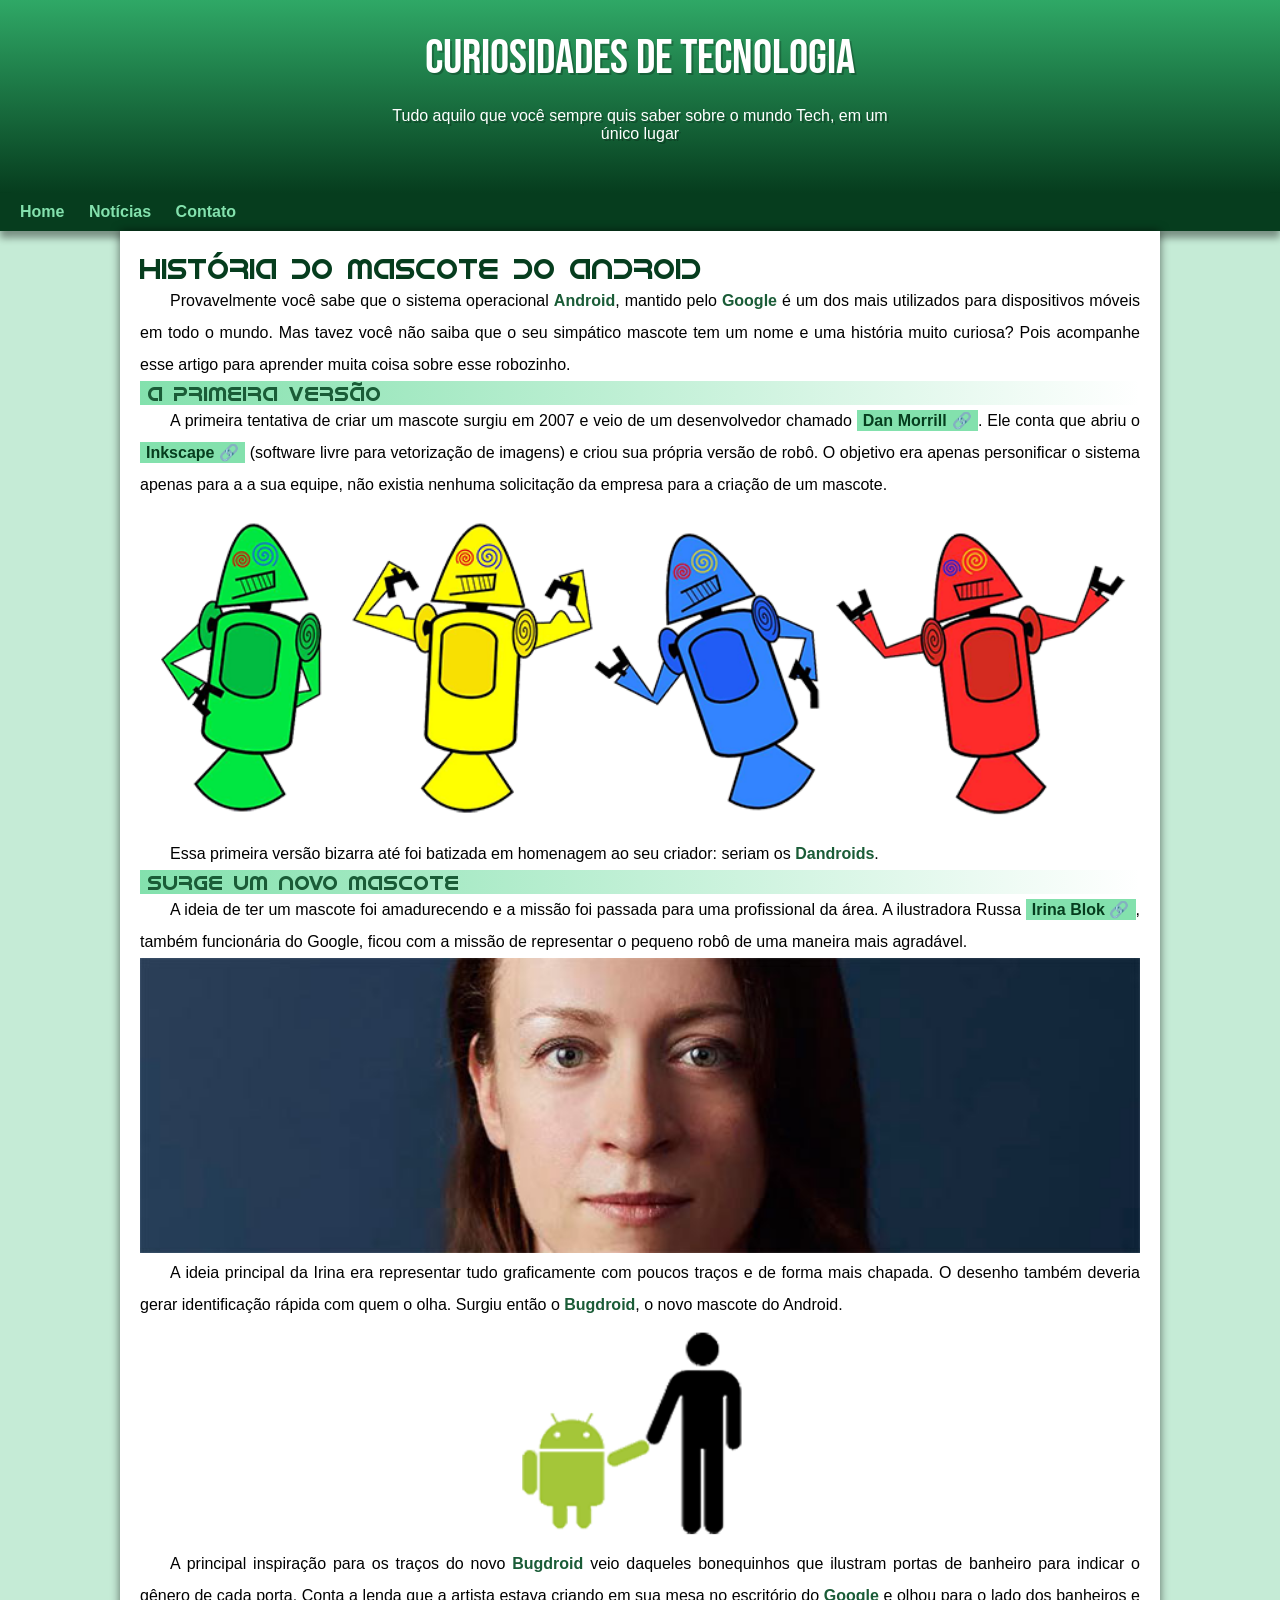
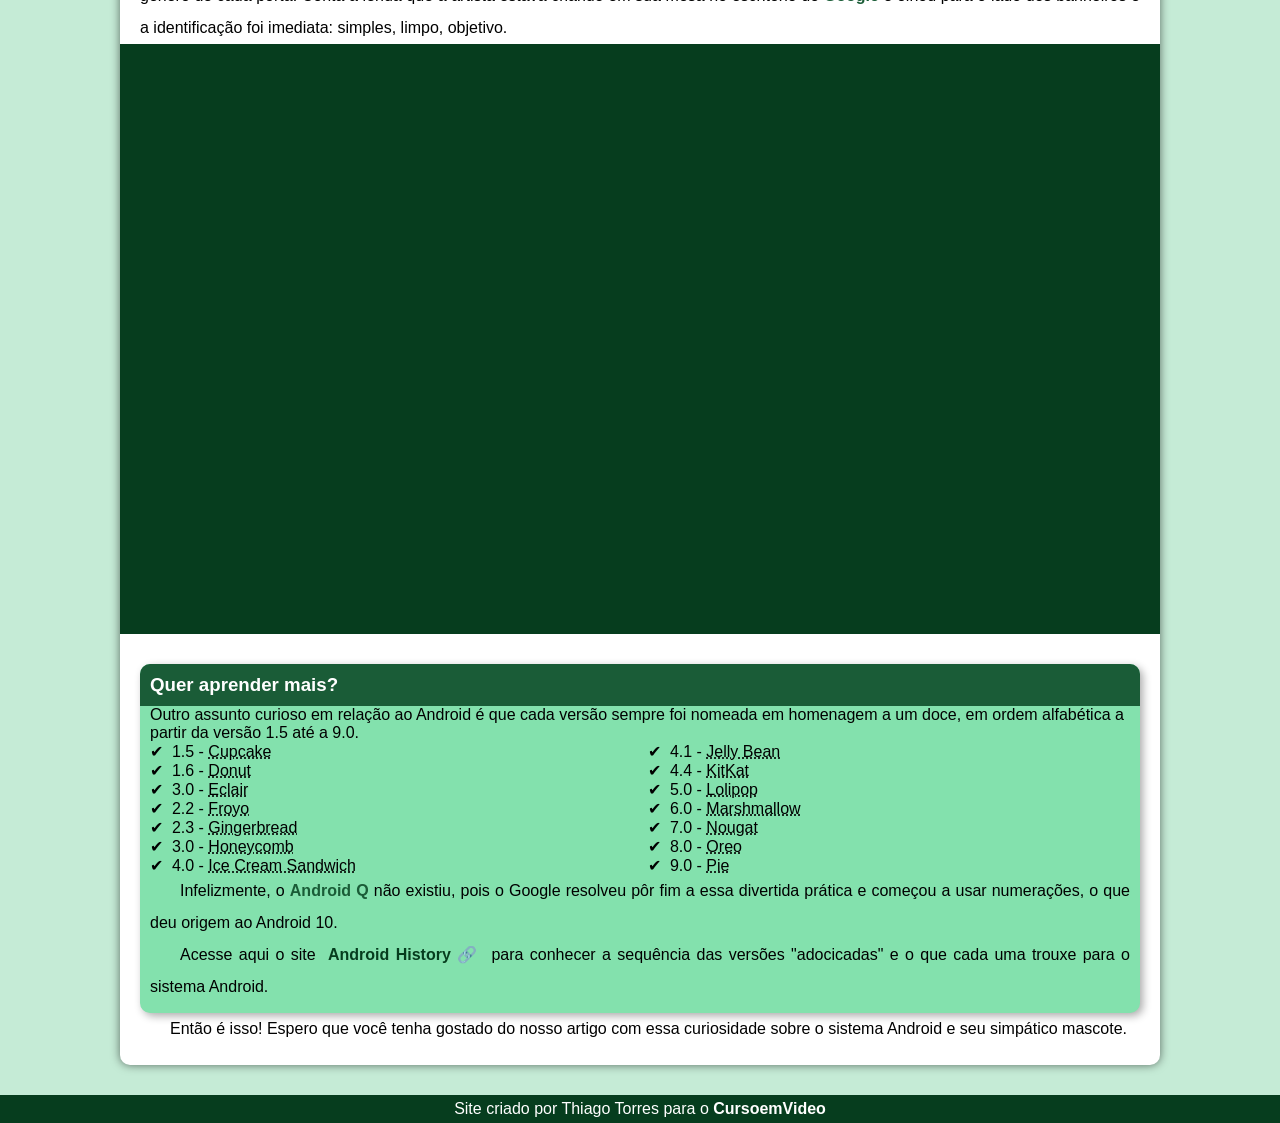
<file: index.html>
<!DOCTYPE html>
<html lang="pt-br">
<head>
    <meta charset="UTF-8">
    <meta name="viewport" content="width=device-width, initial-scale=1.0">
    <title>Como surgiu o mascote do Android?</title>
    <link rel="shortcut icon" href="imagens/favicon.ico" type="image/x-icon">
    <link rel="stylesheet" href="estilo/style.css">
</head>
<body>
    <header>
        <h1>Curiosidades de Tecnologia</h1>
        <p>Tudo aquilo que você sempre quis saber sobre o mundo Tech, em um único lugar</p>
    </header>
    <nav>
        <a href="index.html">Home</a>
        <a href="https://www.tecmundo.com.br/android" target="_blank">Notícias</a>
        <a href="https://github.com/ThiagoTorresFerrao" target="_blank">Contato</a>
    </nav>
    <main>
        <article>
            <h1>História do Mascote do Android</h1>

            <p>Provavelmente você sabe que o sistema operacional <strong>Android</strong>, mantido pelo <strong>Google</strong> é um dos mais utilizados para dispositivos móveis em todo o mundo. Mas tavez você não saiba que o seu simpático mascote tem um nome e uma história muito curiosa? Pois acompanhe esse artigo para aprender muita coisa sobre esse robozinho.</p>

            <h2>A primeira versão</h2>

            <p>A primeira tentativa de criar um mascote surgiu em 2007 e veio de um desenvolvedor chamado <a href="https://androidcommunity.com/dan-morrill-shows-us-the-android-mascot-that-almost-was-20130103/" target="_blank" class="externo">Dan Morrill</a>. Ele conta que abriu o <a href="https://inkscape.softonic.com.br/" target="_blank" class="externo">Inkscape</a> (software livre para vetorização de imagens) e criou sua própria versão de robô. O objetivo era apenas personificar o sistema apenas para a a sua equipe, não existia nenhuma solicitação da empresa para a criação de um mascote.</p>

            <picture>
                <source media="(max-width: 670px)" srcset="imagens/dan-droids-pq.png">
                <img src="imagens/dan-droids.png" alt="Primeiro mascote do android" srcset="">
            </picture>
            
            <p>Essa primeira versão bizarra até foi batizada em homenagem ao seu criador: seriam os <strong>Dandroids</strong>.</p>

            <h2>Surge um novo mascote</h2>

            <p>A ideia de ter um mascote foi amadurecendo e a missão foi passada para uma profissional da área. A ilustradora Russa <a href="https://www.irinablok.com/" target="_blank" class="externo">Irina Blok</a>, também funcionária do Google, ficou com a missão de representar o pequeno robô de uma maneira mais agradável.</p>

            <picture>
                <source media="(max-width: 670px)" srcset="imagens/irina-blok-pq.jpg">
                <img src="imagens/irina-blok.jpg" alt="Irina Block, Criadora do Bugdroid" srcset="">
            </picture>
            

            <p>A ideia principal da Irina era representar tudo graficamente com poucos traços e de forma mais chapada. O desenho também deveria gerar identificação rápida com quem o olha. Surgiu então o <strong>Bugdroid</strong>, o novo mascote do Android.</p>

            <img src="imagens/bugdroid.png" class="pequena" alt="bugdroid" srcset="">

            <p>A principal inspiração para os traços do novo <strong>Bugdroid</strong> veio daqueles bonequinhos que ilustram portas de banheiro para indicar o gênero de cada porta. Conta a lenda que a artista estava criando em sua mesa no escritório do <strong>Google</strong> e olhou para o lado dos banheiros e a identificação foi imediata: simples, limpo, objetivo.</p>

            <div class="video">
                <iframe width="560" height="315" src="https://www.youtube.com/embed/l2UDgpLz20M?si=yZPfKc9bUYB_iPt6" title="YouTube video player" frameborder="0" allow="accelerometer; autoplay; clipboard-write; encrypted-media; gyroscope; picture-in-picture; web-share" referrerpolicy="strict-origin-when-cross-origin" allowfullscreen></iframe>
            </div>
            
        <aside>
            <h3>Quer aprender mais? </h3>

            Outro assunto curioso em relação ao Android é que cada versão sempre foi nomeada em homenagem a um doce, em ordem alfabética a partir da versão 1.5 até a 9.0.

            <ul>
                <li>1.5 - <abbr title="Bolo de copo">Cupcake</abbr></li>
                <li>1.6 - <abbr title="Rosquinha">Donut</abbr></li>
                <li>3.0 - <abbr title="Churros">Eclair</abbr></li>
                <li>2.2 - <abbr title="Gelato">Froyo</abbr></li>
                <li>2.3 - <abbr title="Biscoito de Gengibre">Gingerbread</abbr></li>
                <li>3.0 - <abbr title="Favo de mel">Honeycomb</abbr></li>
                <li>4.0 - <abbr title="Sanduiche de sorvete">Ice Cream Sandwich</abbr></li>
                <li>4.1 - <abbr title="Jujuba">Jelly Bean</abbr></li>
                <li>4.4 - <abbr title="Kitkat">KitKat</abbr></li>
                <li>5.0 - <abbr title="Pirulito">Lolipop</abbr></li>
                <li>6.0 - <abbr title="Marshmallow">Marshmallow</abbr></li>
                <li>7.0 - <abbr title="Torrone">Nougat</abbr></li>
                <li>8.0 - <abbr title="Oreo">Oreo</abbr></li>
                <li>9.0 - <abbr title="Torta">Pie</abbr></li>
            </ul>

            <p>Infelizmente, o <strong>Android Q</strong> não existiu, pois o Google resolveu pôr fim a essa divertida prática e começou a usar numerações, o que deu origem ao Android 10.</p>

            <p>Acesse aqui o site <a href="https://www.android.com/intl/en_uk/" target="_blank" class="externo">Android History</a> para conhecer a sequência das versões "adocicadas" e o que cada uma trouxe para o sistema Android.</p>
        </aside>

            <p>Então é isso! Espero que você tenha gostado do nosso artigo com essa curiosidade sobre o sistema Android e seu simpático mascote.</p>
        </article>
    </main>
    <footer>
        <p>Site criado por Thiago Torres para o <a href="https://www.youtube.com/c/CursoemV%C3%ADdeo" target="_blank">CursoemVideo</a></p>
    </footer>
</body>
</html>
</file>
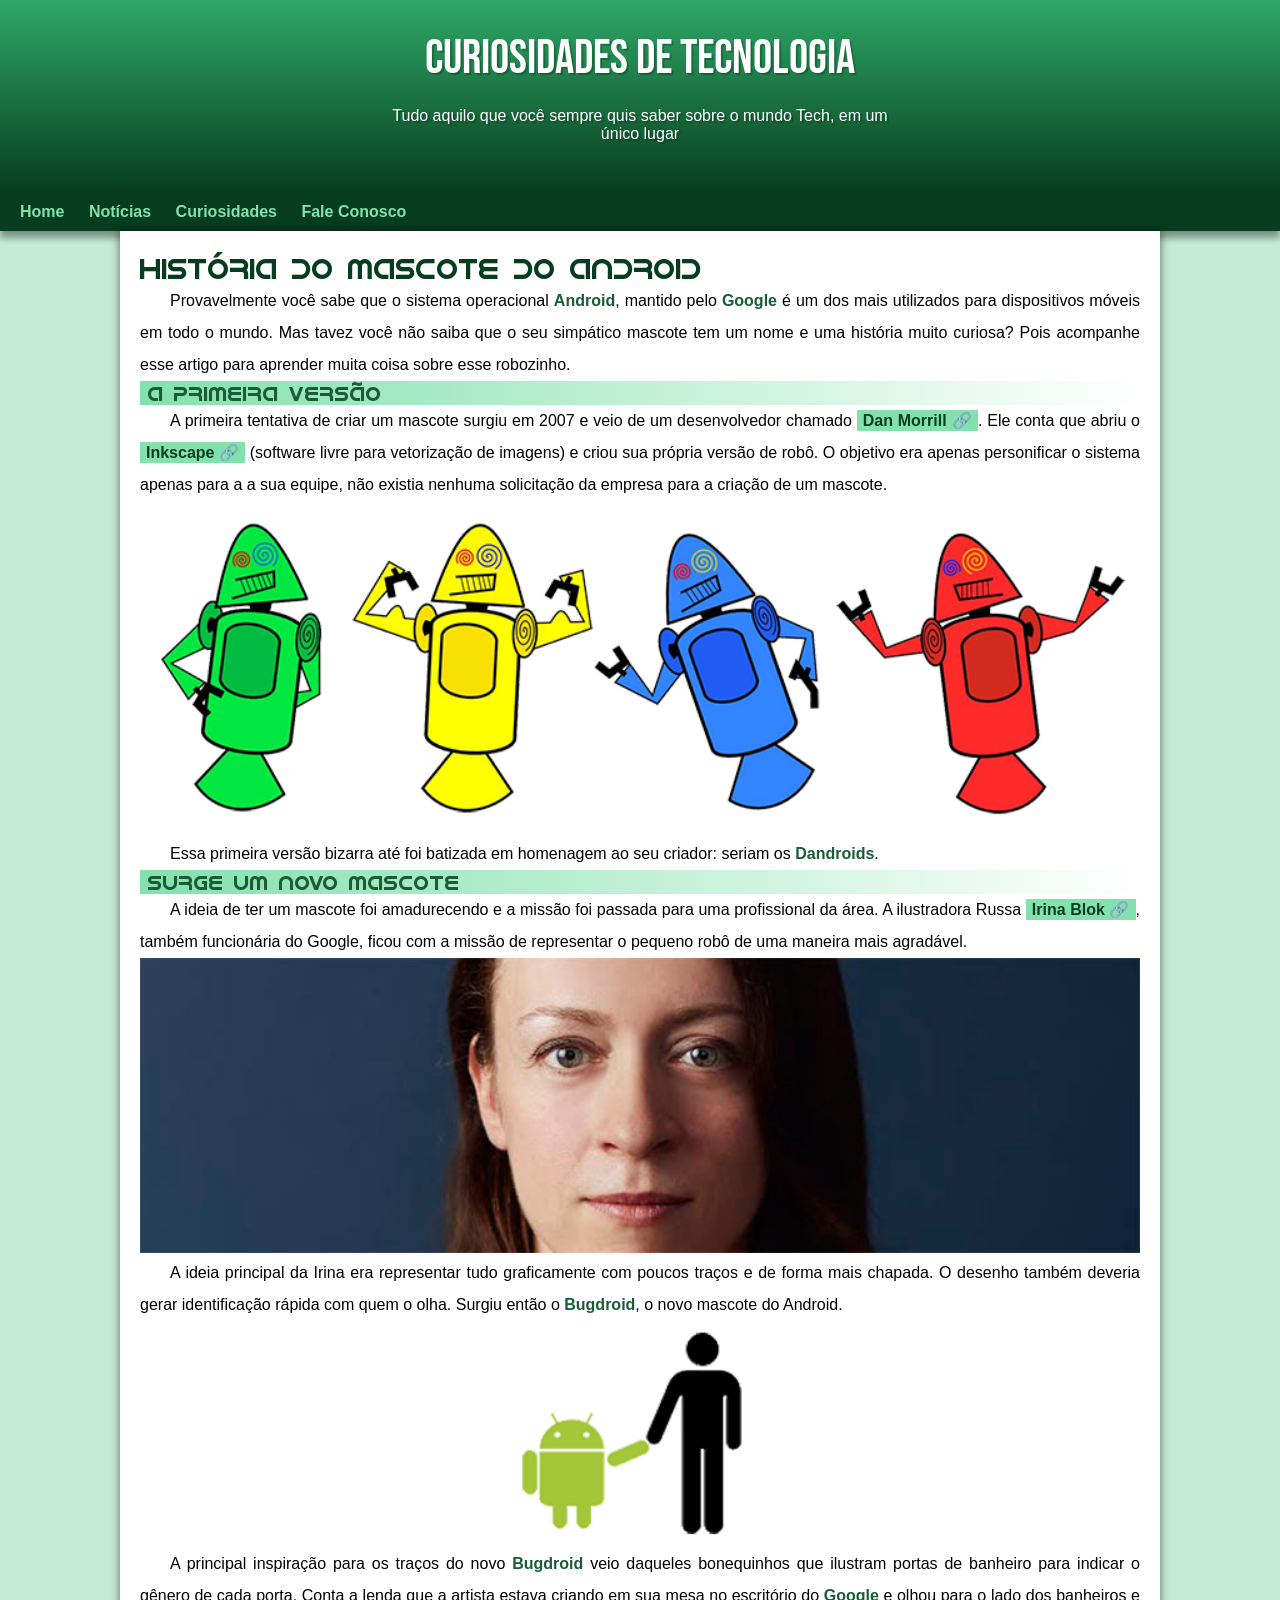
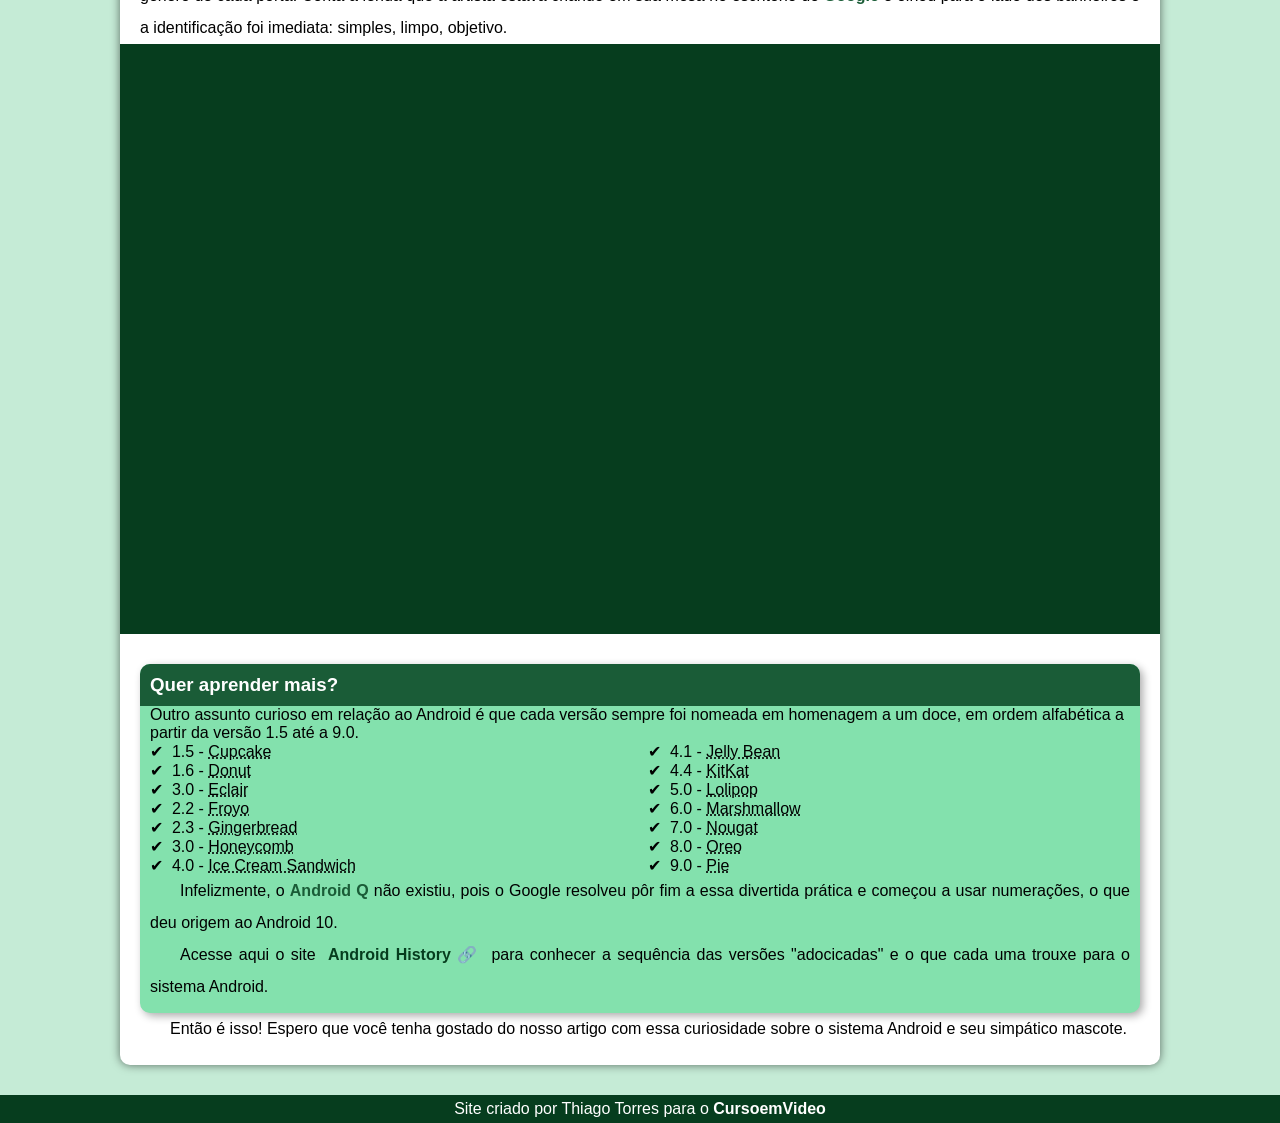
<file: android.html>
<!DOCTYPE html>
<html lang="pt-br">
<head>
    <meta charset="UTF-8">
    <meta name="viewport" content="width=device-width, initial-scale=1.0">
    <title>Como surgiu o mascote do Android?</title>
    <link rel="shortcut icon" href="imagens/favicon.ico" type="image/x-icon">
    <link rel="stylesheet" href="estilo/style.css">
</head>
<body>
    <header>
        <h1>Curiosidades de Tecnologia</h1>
        <p>Tudo aquilo que você sempre quis saber sobre o mundo Tech, em um único lugar</p>
    </header>
    <nav>
        <a href="#">Home</a>
        <a href="#">Notícias</a>
        <a href="#">Curiosidades</a>
        <a href="#">Fale Conosco</a>
    </nav>
    <main>
        <article>
            <h1>História do Mascote do Android</h1>

            <p>Provavelmente você sabe que o sistema operacional <strong>Android</strong>, mantido pelo <strong>Google</strong> é um dos mais utilizados para dispositivos móveis em todo o mundo. Mas tavez você não saiba que o seu simpático mascote tem um nome e uma história muito curiosa? Pois acompanhe esse artigo para aprender muita coisa sobre esse robozinho.</p>

            <h2>A primeira versão</h2>

            <p>A primeira tentativa de criar um mascote surgiu em 2007 e veio de um desenvolvedor chamado <a href="https://androidcommunity.com/dan-morrill-shows-us-the-android-mascot-that-almost-was-20130103/" target="_blank" class="externo">Dan Morrill</a>. Ele conta que abriu o <a href="https://inkscape.softonic.com.br/" target="_blank" class="externo">Inkscape</a> (software livre para vetorização de imagens) e criou sua própria versão de robô. O objetivo era apenas personificar o sistema apenas para a a sua equipe, não existia nenhuma solicitação da empresa para a criação de um mascote.</p>

            <picture>
                <source media="(max-width: 670px)" srcset="imagens/dan-droids-pq.png">
                <img src="imagens/dan-droids.png" alt="Primeiro mascote do android" srcset="">
            </picture>
            
            <p>Essa primeira versão bizarra até foi batizada em homenagem ao seu criador: seriam os <strong>Dandroids</strong>.</p>

            <h2>Surge um novo mascote</h2>

            <p>A ideia de ter um mascote foi amadurecendo e a missão foi passada para uma profissional da área. A ilustradora Russa <a href="https://www.irinablok.com/" target="_blank" class="externo">Irina Blok</a>, também funcionária do Google, ficou com a missão de representar o pequeno robô de uma maneira mais agradável.</p>

            <picture>
                <source media="(max-width: 670px)" srcset="imagens/irina-blok-pq.jpg">
                <img src="imagens/irina-blok.jpg" alt="Irina Block, Criadora do Bugdroid" srcset="">
            </picture>
            

            <p>A ideia principal da Irina era representar tudo graficamente com poucos traços e de forma mais chapada. O desenho também deveria gerar identificação rápida com quem o olha. Surgiu então o <strong>Bugdroid</strong>, o novo mascote do Android.</p>

            <img src="imagens/bugdroid.png" class="pequena" alt="bugdroid" srcset="">

            <p>A principal inspiração para os traços do novo <strong>Bugdroid</strong> veio daqueles bonequinhos que ilustram portas de banheiro para indicar o gênero de cada porta. Conta a lenda que a artista estava criando em sua mesa no escritório do <strong>Google</strong> e olhou para o lado dos banheiros e a identificação foi imediata: simples, limpo, objetivo.</p>

            <div class="video">
                <iframe width="560" height="315" src="https://www.youtube.com/embed/l2UDgpLz20M?si=yZPfKc9bUYB_iPt6" title="YouTube video player" frameborder="0" allow="accelerometer; autoplay; clipboard-write; encrypted-media; gyroscope; picture-in-picture; web-share" referrerpolicy="strict-origin-when-cross-origin" allowfullscreen></iframe>
            </div>
            
        <aside>
            <h3>Quer aprender mais? </h3>

            Outro assunto curioso em relação ao Android é que cada versão sempre foi nomeada em homenagem a um doce, em ordem alfabética a partir da versão 1.5 até a 9.0.

            <ul>
                <li>1.5 - <abbr title="Bolo de copo">Cupcake</abbr></li>
                <li>1.6 - <abbr title="Rosquinha">Donut</abbr></li>
                <li>3.0 - <abbr title="Churros">Eclair</abbr></li>
                <li>2.2 - <abbr title="Gelato">Froyo</abbr></li>
                <li>2.3 - <abbr title="Biscoito de Gengibre">Gingerbread</abbr></li>
                <li>3.0 - <abbr title="Favo de mel">Honeycomb</abbr></li>
                <li>4.0 - <abbr title="Sanduiche de sorvete">Ice Cream Sandwich</abbr></li>
                <li>4.1 - <abbr title="Jujuba">Jelly Bean</abbr></li>
                <li>4.4 - <abbr title="Kitkat">KitKat</abbr></li>
                <li>5.0 - <abbr title="Pirulito">Lolipop</abbr></li>
                <li>6.0 - <abbr title="Marshmallow">Marshmallow</abbr></li>
                <li>7.0 - <abbr title="Torrone">Nougat</abbr></li>
                <li>8.0 - <abbr title="Oreo">Oreo</abbr></li>
                <li>9.0 - <abbr title="Torta">Pie</abbr></li>
            </ul>

            <p>Infelizmente, o <strong>Android Q</strong> não existiu, pois o Google resolveu pôr fim a essa divertida prática e começou a usar numerações, o que deu origem ao Android 10.</p>

            <p>Acesse aqui o site <a href="https://www.android.com/intl/en_uk/" target="_blank" class="externo">Android History</a> para conhecer a sequência das versões "adocicadas" e o que cada uma trouxe para o sistema Android.</p>
        </aside>

            <p>Então é isso! Espero que você tenha gostado do nosso artigo com essa curiosidade sobre o sistema Android e seu simpático mascote.</p>
        </article>
    </main>
    <footer>
        <p>Site criado por Thiago Torres para o <a href="https://www.youtube.com/c/CursoemV%C3%ADdeo" target="_blank">CursoemVideo</a></p>
    </footer>
</body>
</html>
</file>
<file: estilo/style.css>
@charset "UTF-8";

@import url('https://fonts.googleapis.com/css2?family=Bebas+Neue&family=Fredericka+the+Great&family=Kaushan+Script&family=Montserrat&family=Work+Sans:ital,wght@0,100..900;1,100..900&display=swap');

@font-face {
    font-family: 'Android';
    src: url('/fontes/idroid.otf');
    font-weight: normal;
}

:root {
    --cor0: #c5ebd6;
    --cor1: #83e1ad;
    --cor2: #3ddc84;
    --cor3: #2fa866;
    --cor4: #1a5c37;
    --cor5: #063d1e;

    --fonte-padrão: Arial, Verdana, Helvetica, sans-serif;
    --fonte-destaque: 'Bebas Neue', cursive; 
    --fonte-android: 'Android', cursive;
}

* {
    margin: 0px;
    padding: 0px;
}


body {
    background-color:var(--cor0);
    font-family:var(--fonte-padrão);

}
a.externo::after {
    content: '\00A0\1F517';
}

header {
    background-image: linear-gradient(to bottom, var(--cor3), var(--cor5));
    min-height: 150px;
    text-align: center;
    padding-top: 30px;
}

header > h1{
    color: white;
    font-family: var(--fonte-destaque);
    font-size: 3em;
    font-weight: normal;
    margin-bottom: 20px;
    text-shadow: 2px 2px 0px rgba(0, 0, 0, 0.226);

}

header > p {
    font-family: var(--fonte-padrão);
    font-size: 1.em;
    color: white;
    max-width: 500px;
    padding-right: 10px;
    padding-left: 10px;
    margin: auto;
    padding-bottom: 50px;
    text-shadow: 2px 2px 0px rgba(0, 0, 0, 0.226);
}

nav {
    background-color: var(--cor5);
    padding: 10px;
    box-shadow: 0px 7px 7px rgba(0, 0, 0, 0.384);

}

nav a {
    color: var(--cor1);
    padding: 10px;
    border-radius: 5px;
    text-decoration: none;
    font-weight: bold;
    transition-duration: 0.5s;
}

nav > a:hover {
    background-color: var(--cor3);
    color: var(--cor5);
}

main {
    min-width: 300px;
    max-width: 1000px;
    margin: auto;
    margin-bottom: 30px;
    padding: 20px;
    background-color: white;
    box-shadow: 0px 0px 10px rgba(0, 0, 0, 0.548);
    border-bottom-left-radius: 10px;
    border-bottom-right-radius: 10px;
}

main h1 {
    color: var(--cor5);
    font-family: var(--fonte-android);
    font-weight: normal;
    font-size: 1.8em;
}

main h2 {
    font-family: var(--fonte-android);
    color: var(--cor4);
    font-size: 1.3em;
    font-weight: normal;
    background-image: linear-gradient(to right, var(--cor1), transparent);
    text-indent: 8px;
}

main p {
    margin: 15px 0px 15 0px;
    text-align: justify;
    text-indent: 30px;
    font-size: 1em;
    line-height: 2em;
}

main strong {
    color: var(--cor4);
    font-weight: bolder;
}

main a {
    text-decoration: none;
    font-weight: bold;
    color: var(--cor5);
    background-color: var(--cor1);
    padding: 2px 6px;
}

main a:hover {
    text-decoration: underline;
    color: var(--cor4);
}

main img {
    width: 100%;
}

main img.pequena {
    max-width: 350px;
    display: block;
    margin: auto;
}

div.video {
    background-color: var(--cor5);
    margin: 0px -20px 30px -20px;
    padding: 20px;
    padding-bottom: 57%;
    position: relative;
}

div.video > iframe {
    position: absolute;
    top: 5%;
    left: 5%;
    width: 90%;
    height: 90%;
}

aside {
    background-color: var(--cor1);
    padding: 10px;
    border-radius: 10px;
    box-shadow: 3px 3px 8px rgba(0, 0, 0, 0.329);
}

aside > h3 {
    background-color: var(--cor4);
    color: white;
    padding: 10px;
    margin: -10px -10px 0px -10px;
    border-radius: 10px 10px 0px 0px;
}

aside > ul {
    list-style-type: '\2714\00A0\00A0';
    list-style-position: inside;
    columns: 2;

}

footer {
    background-color: var(--cor5);
    color: white;
    text-align: center;
    font-size: o.8em;
    padding: 5px;
}

footer a {
    color: white;
    font-weight: bolder;
    text-decoration: none;
}

footer a:hover {
    text-decoration: underline;
    color: var(--cor1);
}
</file>
